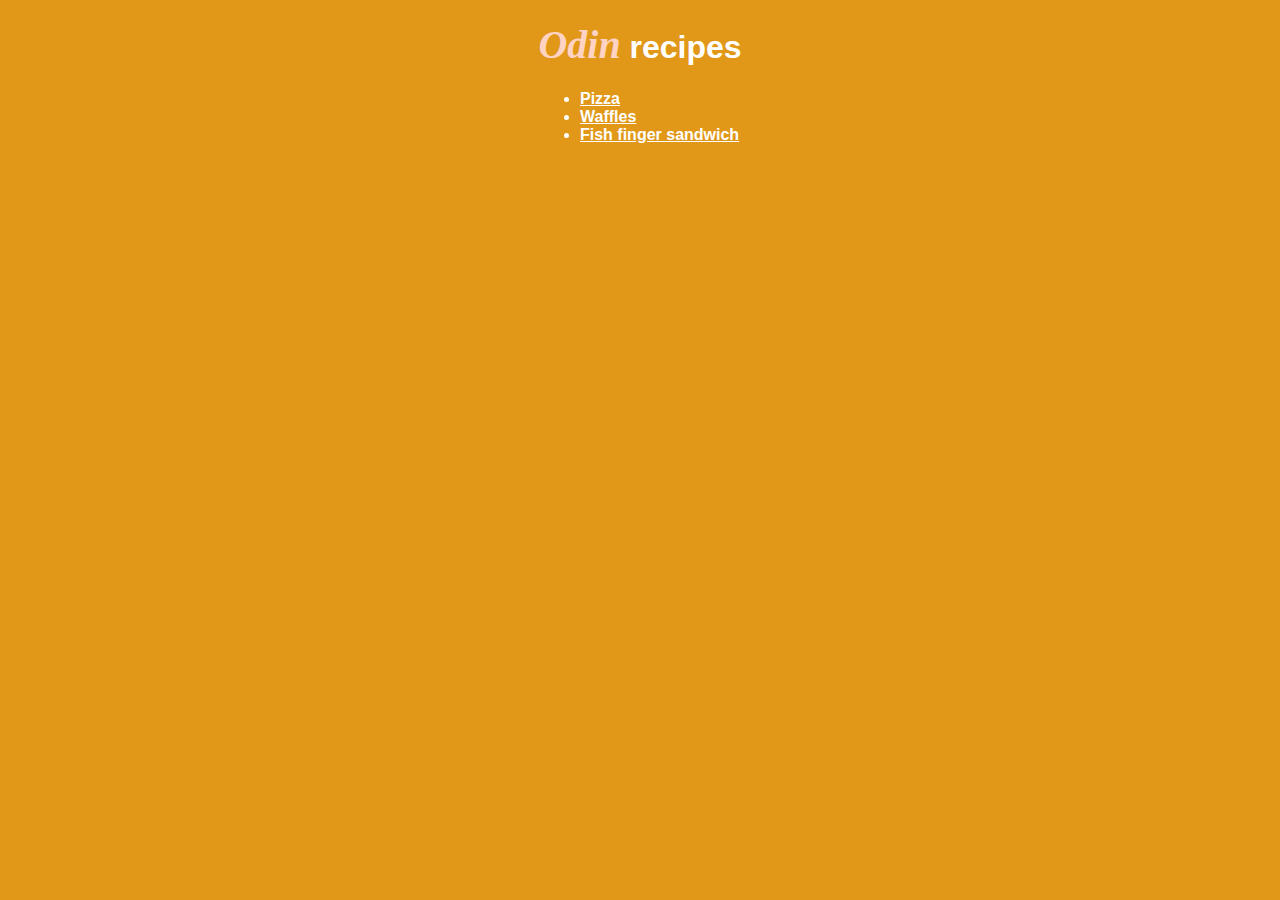
<file: index.html>
<!DOCTYPE html>
<html lang="en">
    <head>
        <meta charset="utf-8">
        <title>Odin recipes</title>
        <link href="styles.css" rel="stylesheet">
    </head>
    <body>
        <h1> <span class="heading-odin-word">Odin</span> recipes</h1>
        <ul>
            <li><a href="./recipes/pizza/pizza.html" target="_blank" rel="noopener noreferrer">Pizza</a></li>
            <li><a href="./recipes/waffles/waffles.html" target="_blank" rel="noopener noreferrer">Waffles</a></li>
            <li><a href="./recipes/sandwich/sandwich.html" target="_blank" rel="noopener noreferrer">Fish finger sandwich</a></li>
        </ul>

    </body>
</html>
</file>
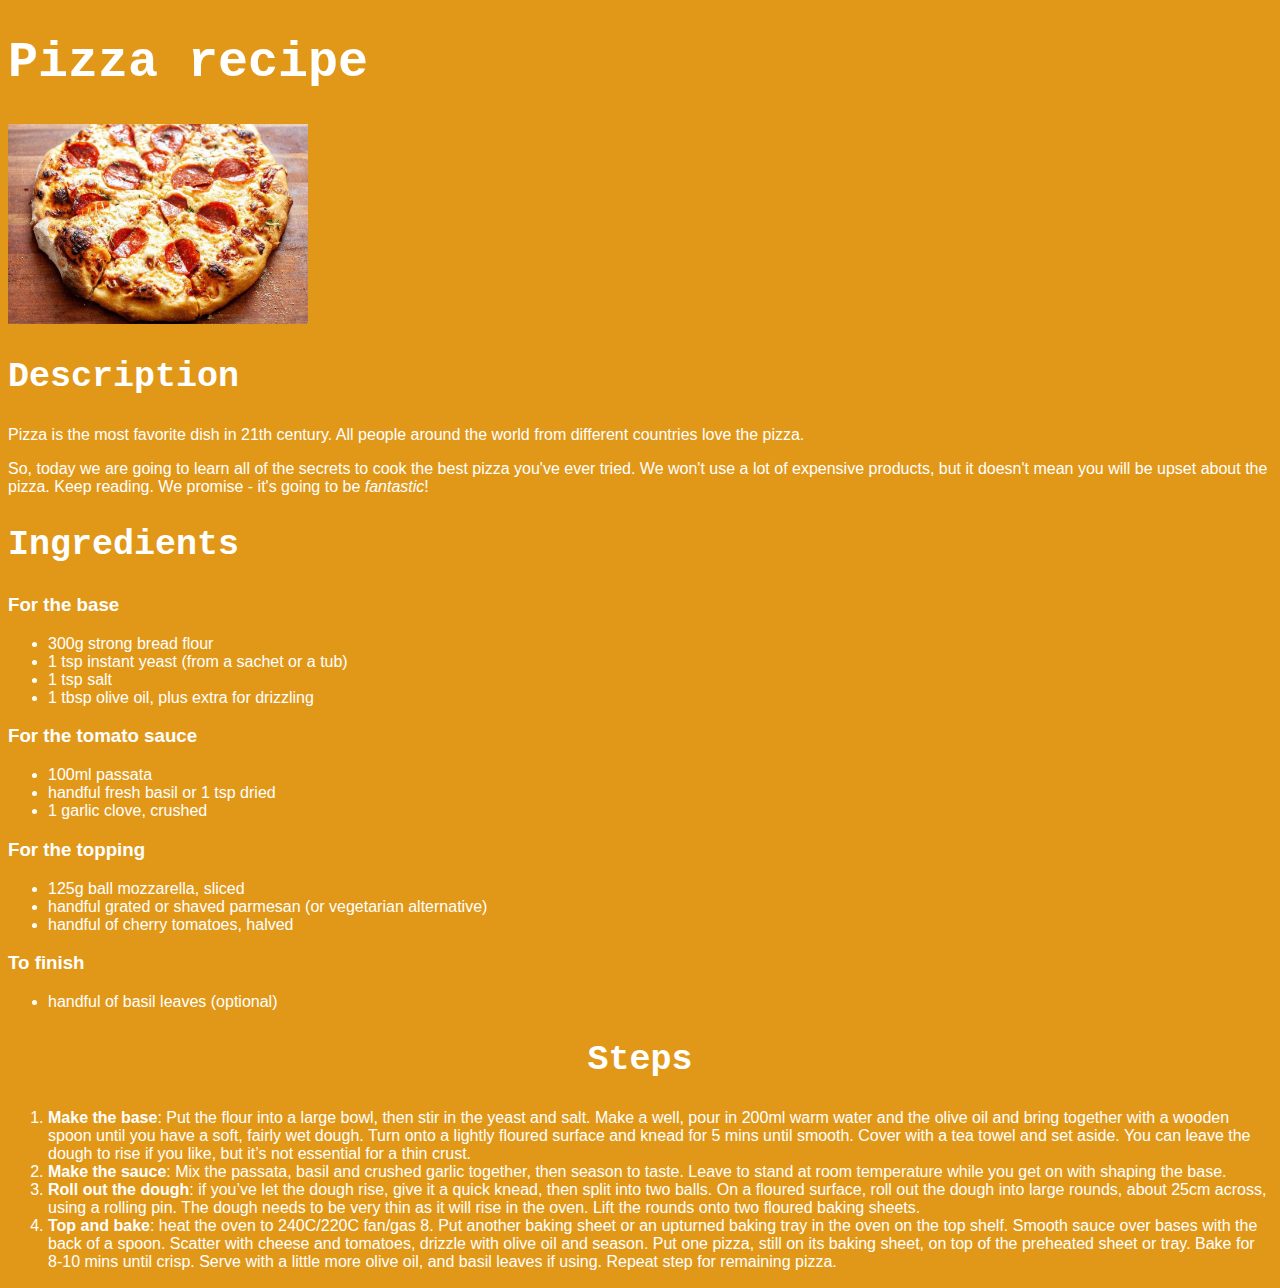
<file: recipes/pizza/pizza.html>
<!DOCTYPE html>
<html lang="en">
    <head>
        <meta charset="utf-8">
        <link rel="stylesheet" href="styles.css">
        <title>Pizza</title>
    </head>
    <body>
        <h1>Pizza recipe</h1>

        <img src="../../images/pizza.jpg" alt = "Full cooked pizza image" class="main-dish-image" width="300" height="300">

        <h2>Description</h2>

        <p>Pizza is the most favorite dish in 21th century. All people around the world from different countries love the pizza.</p>

        <p>So, today we are going to learn all of the secrets to cook the best pizza you've ever tried. We won't use a lot of expensive products, but it doesn't mean you will be upset about the pizza. Keep reading. We promise - it's going to be <em>fantastic</em>!</p>

        <h2>Ingredients</h2> 

        <h3>For the base</h3>
        <ul>
            <li>300g strong bread flour</li>
            <li>1 tsp instant yeast (from a sachet or a tub)</li>
            <li>1 tsp salt</li>
            <li>1 tbsp olive oil, plus extra for drizzling</li>
        </ul>

        <h3>For the tomato sauce</h3>
        <ul>
            <li>100ml passata</li>
            <li>handful fresh basil or 1 tsp dried</li>
            <li>1 garlic clove, crushed</li>
        </ul>

        <h3>For the topping</h3>
        <ul>
            <li>125g ball mozzarella, sliced</li>
            <li>handful grated or shaved parmesan (or vegetarian alternative)</li>
            <li>handful of cherry tomatoes, halved</li>
        </ul>

        <h3>To finish</h3>
        <ul>
            <li>handful of basil leaves (optional)</li>
        </ul>

        <h2 class="heading-center">Steps</h2>
        <ol>
            <li><strong>Make the base</strong>: Put the flour into a large bowl, then stir in the yeast and salt. Make a well, pour in 200ml warm water and the olive oil and bring together with a wooden spoon until you have a soft, fairly wet dough. Turn onto a lightly floured surface and knead for 5 mins until smooth. Cover with a tea towel and set aside. You can leave the dough to rise if you like, but it’s not essential for a thin crust.</li>
            <li><strong>Make the sauce</strong>: Mix the passata, basil and crushed garlic together, then season to taste. Leave to stand at room temperature while you get on with shaping the base.</li>
            <li><strong>Roll out the dough</strong>: if you’ve let the dough rise, give it a quick knead, then split into two balls. On a floured surface, roll out the dough into large rounds, about 25cm across, using a rolling pin. The dough needs to be very thin as it will rise in the oven. Lift the rounds onto two floured baking sheets.</li>
            <li><strong>Top and bake</strong>: heat the oven to 240C/220C fan/gas 8. Put another baking sheet or an upturned baking tray in the oven on the top shelf. Smooth sauce over bases with the back of a spoon. Scatter with cheese and tomatoes, drizzle with olive oil and season. Put one pizza, still on its baking sheet, on top of the preheated sheet or tray. Bake for 8-10 mins until crisp. Serve with a little more olive oil, and basil leaves if using. Repeat step for remaining pizza.</li>
        </ol>
    </body>
</html>
</file>
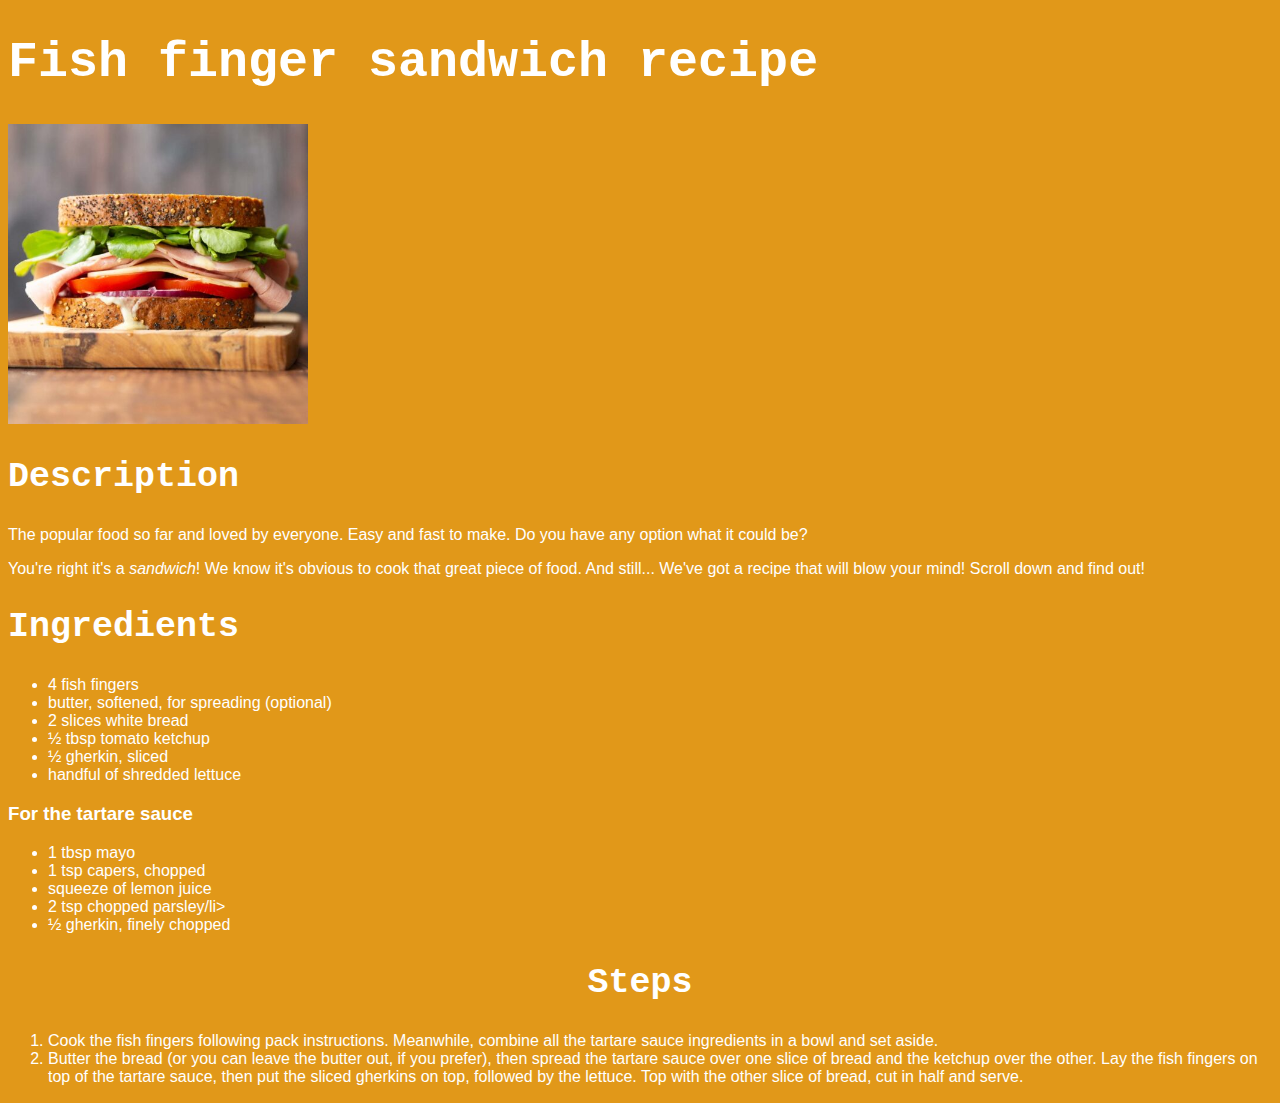
<file: recipes/sandwich/sandwich.html>
<!DOCTYPE html>
<html lang="en">
    <head>
        <meta charset="utf-8">
        <title>Fish finger sandwich</title>
        <link rel="stylesheet" href="styles.css">
    </head>    
    <body>
        <h1>Fish finger sandwich recipe</h1>
        <img src="../../images/sandwich.jpg" alt="Cooked sandwich image" class="main-dish-image" width="300" height="300">

        <h2>Description</h1>

        <p>The popular food so far and loved by everyone. Easy and fast to make. Do you have any option what it could be?</p>

        <p>You're right it's a <em>sandwich</em>! We know it's obvious to cook that great piece of food. And still... We've got a recipe that will blow your mind! Scroll down and find out!</p>

        <h2>Ingredients</h2>

        <ul>
            <li>4 fish fingers</li>
            <li>butter, softened, for spreading (optional)</li>
            <li>2 slices white bread</li>
            <li>½ tbsp tomato ketchup</li>
            <li>½ gherkin, sliced</li>
            <li>handful of shredded lettuce</li>
        </ul>

        <h3>For the tartare sauce</h3>
        <ul>
            <li>1 tbsp mayo</li>
            <li>1 tsp capers, chopped</li>
            <li>squeeze of lemon juice</li>
            <li>2 tsp chopped parsley/li>
            <li>½ gherkin, finely chopped</li>
        </ul>

        <h2 class="heading-center">Steps</h3>

        <ol>
            <li>Cook the fish fingers following pack instructions. Meanwhile, combine all the tartare sauce ingredients in a bowl and set aside.</li>
            <li>Butter the bread (or you can leave the butter out, if you prefer), then spread the tartare sauce over one slice of bread and the ketchup over the other. Lay the fish fingers on top of the tartare sauce, then put the sliced gherkins on top, followed by the lettuce. Top with the other slice of bread, cut in half and serve.</li>
        </ol>
    </body>
</html>
</file>
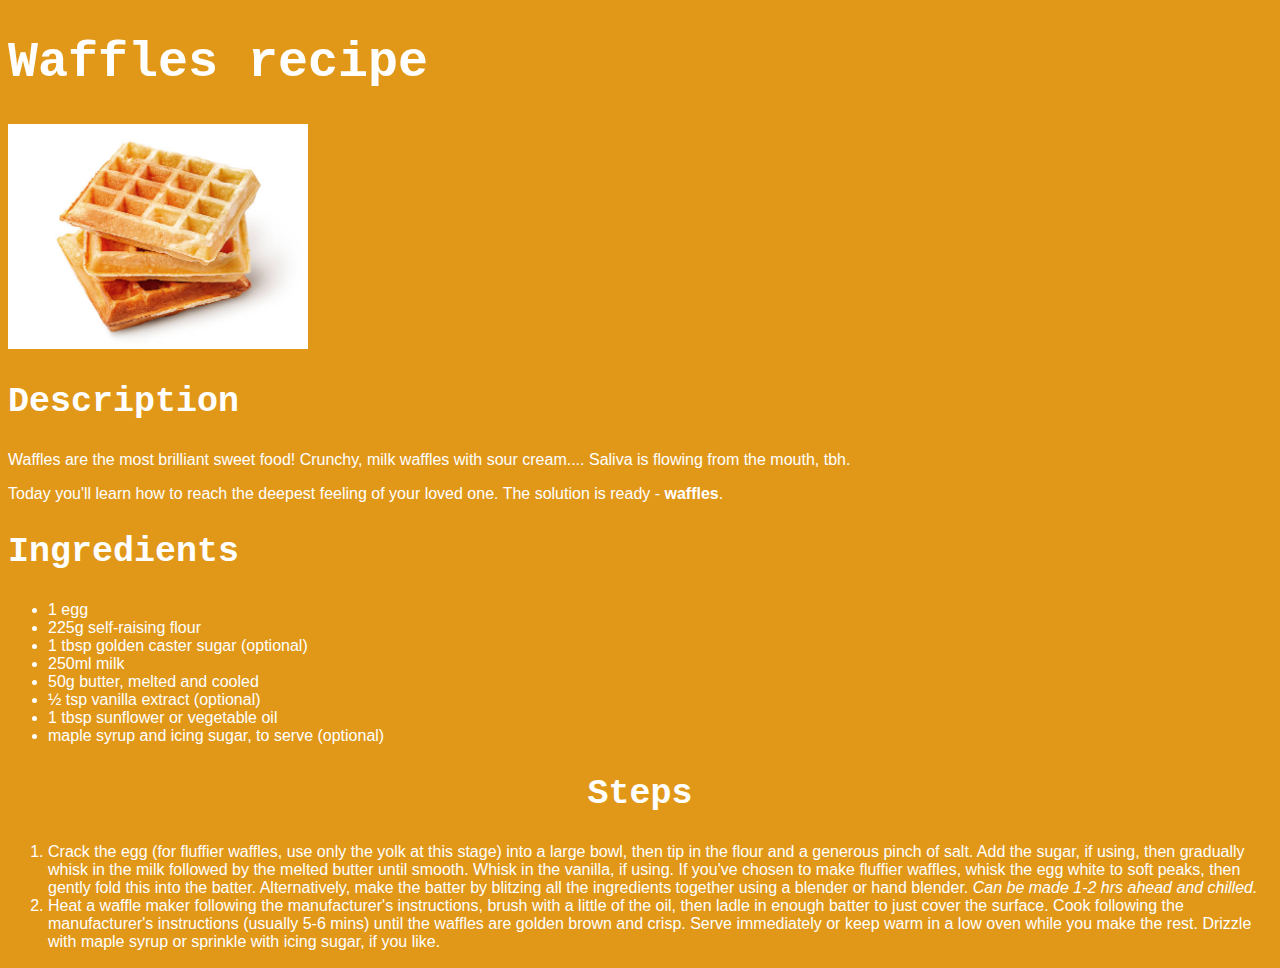
<file: recipes/waffles/waffles.html>
<!DOCTYPE html>
<html lang="en">
    <head>
        <meta charset="utf-8">
        <title>Waffles</title>
        <link rel="stylesheet" href="styles.css">
    </head>
    <body>
        <h1>Waffles recipe</h1>
        <img src="../../images/waffles.jpg" alt="Belgium waffles image" class="main-dish-image" width="300" height="300">

        <h2>Description</h2>
        <p>Waffles are the most brilliant sweet food! Crunchy, milk waffles with sour cream.... Saliva is flowing from the mouth, tbh.</p>
        <p>Today you'll learn how to reach the deepest feeling of your loved one. The solution is ready - <strong>waffles</strong>.</p>

        <h2>Ingredients</h2>
        
        <ul>
            <li>1 egg</li>
            <li>225g self-raising flour</li>
            <li>1 tbsp golden caster sugar (optional)</li>
            <li>250ml milk</li>
            <li>50g butter, melted and cooled
            </li>
            <li>½ tsp vanilla extract (optional)
            </li>
            <li>1 tbsp sunflower or vegetable oil</li>
            <li>maple syrup and icing sugar, to serve (optional)</li>
        </ul>

        <h2 class="heading-center">Steps</h2>
        <ol>
            <li>Crack the egg (for fluffier waffles, use only the yolk at this stage) into a large bowl, then tip in the flour and a generous pinch of salt. Add the sugar, if using, then gradually whisk in the milk followed by the melted butter until smooth. Whisk in the vanilla, if using. If you've chosen to make fluffier waffles, whisk the egg white to soft peaks, then gently fold this into the batter. Alternatively, make the batter by blitzing all the ingredients together using a blender or hand blender. <em>Can be made 1-2 hrs ahead and chilled.</em></li>
            <li>Heat a waffle maker following the manufacturer's instructions, brush with a little of the oil, then ladle in enough batter to just cover the surface. Cook following the manufacturer's instructions (usually 5-6 mins) until the waffles are golden brown and crisp. Serve immediately or keep warm in a low oven while you make the rest. Drizzle with maple syrup or sprinkle with icing sugar, if you like.</li>
        </ol>
    </body>
</html>
</file>
<file: styles.css>
body {
    background-color: #e19819;
    font-family: Helvetica, Arial, sans-serif;
    color: #fff;
    box-sizing: border-box;
}

h1 {
    text-align: center;
}

.heading-odin-word {
    font-family: Georgia, 'Times New Roman', Times, serif;
    font-weight: 700;
    color:rgb(255, 211, 196);
    font-size: 40px;
    font-style: italic;
}

ul {
  width: 10em;
  margin: 0 auto;  
}

a {
    color: #fff;
    font-weight: 600;
    font-size: 16px;
}
</file>
<file: recipes/pizza/styles.css>
body {
    background-color: #e19819;
    font-family: Helvetica, Arial, sans-serif;
    color: #fff;
}

h1, h2 {
    font-family: monospace, sans-serif;
}

h1 {
    font-size: 50px;
}

h2 {
    font-size: 35px;
}

.heading-center {
    text-align: center;
}

.main-dish-image {
    width: 300;
    height: auto;
}
</file>
<file: recipes/sandwich/styles.css>
body {
    background-color: #e19819;
    font-family: Helvetica, Arial, sans-serif;
    color: #fff;
}

h1, h2 {
    font-family: monospace, sans-serif;
}

h1 {
    font-size: 50px;
}

h2 {
    font-size: 35px;
}

.heading-center {
    text-align: center;
}

.main-dish-image {
    width: 300;
    height: auto;
}
</file>
<file: recipes/waffles/styles.css>
body {
    background-color: #e19819;
    font-family: Helvetica, Arial, sans-serif;
    color: #fff;
}

h1, h2 {
    font-family: monospace, sans-serif;
}

h1 {
    font-size: 50px;
}

h2 {
    font-size: 35px;
}

.heading-center {
    text-align: center;
}

.main-dish-image {
    width: 300;
    height: auto;
}
</file>
